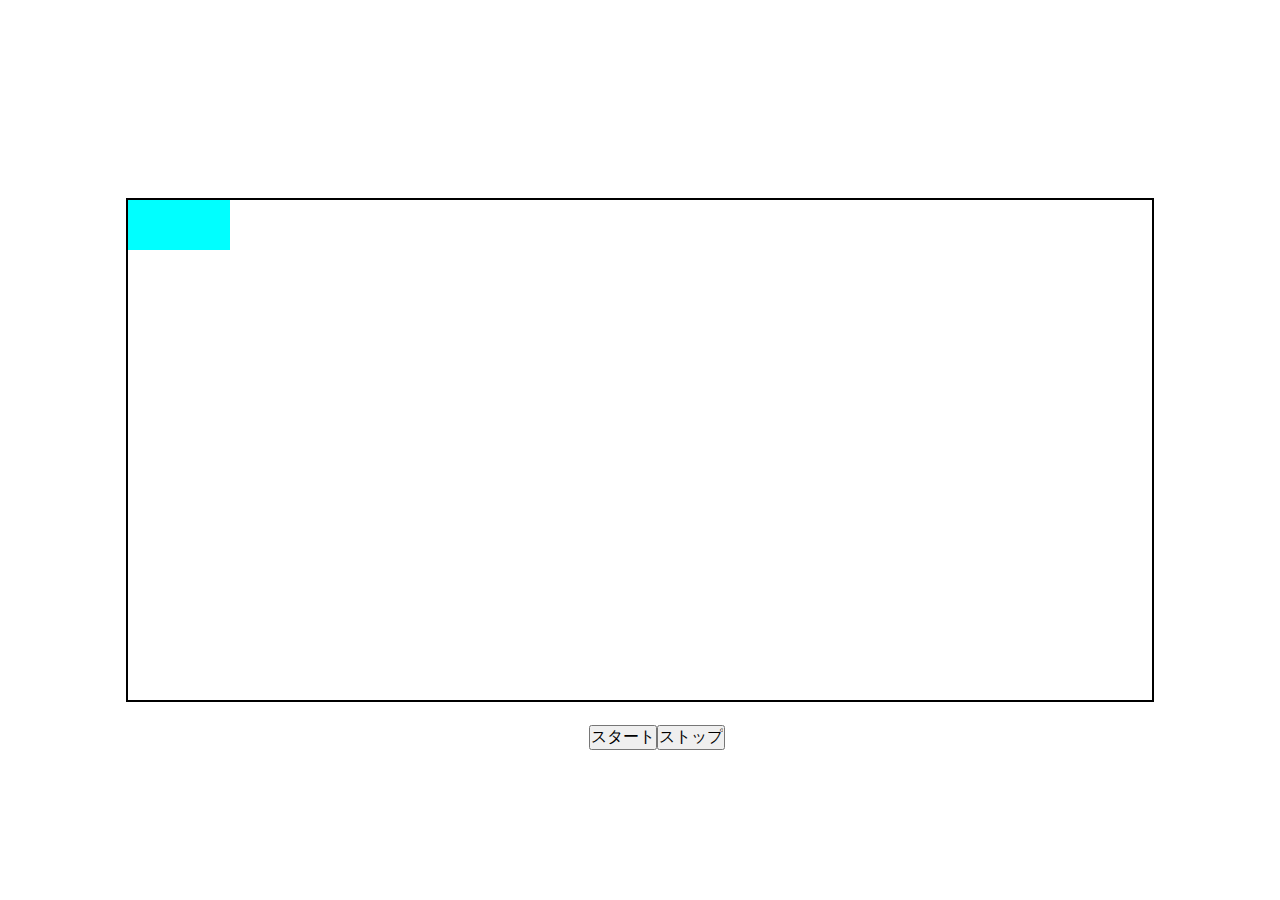
<file: ランダムパネル/index.html>
<!DOCTYPE html>
<html lang="ja">
<head>
<meta charset="UTF-8">
<title>ランダムに移動するパネル</title>
<meta name="viewport" content="width=device-width">

<link rel="stylesheet" type="text/css" href="./css/reset.css">
<link rel="stylesheet" type="text/css" href="./css/style.css">

<script src="http://code.jquery.com/jquery-1.11.1.min.js"></script>
<script type="text/javascript" src="jquery/jquery.js"></script>

</head>

<body>
    
<div class="field">
    
    <div class="target"></div>
    
    <div class="control">
        
        <input type="button" id="start_button" value="スタート"><input type="button" id="stop_button" value="ストップ">
        
    </div>
    
</div>
    
</body>

</html>
</file>
<file: ランダムパネル/css/style.css>
@charset_01 "UTF-8";

body {
    
    margin:0;
    font-family:'メイリオ','Hiragino Kaku Gothic Pro',sans-serif;

}

/*-=-=-=-=-=-=-=-=-=-=-=-=-=-=-=-=-=-=-=-=-=-=-=-=-=-=-=-=-=-=-=-=-=-=-=-=-=-=-=-=-=-=-=-=-=-=-=-=-=-=-=-=-=-=-=-=-*/
/*----共通クラス設定----*/

a {text-decoration:none;}

.hide {display:none}

.relative {position:relative;}
.fixed {position:fixed;}

.hold_x {overflow-x:hidden;}
.hold_y {overflow-y:hidden;}

[class*="fc_f0"] {font-family:'Lucida Console',monospace;}
[class*="fc_f1"] {font-family:'Monotype Corsiva',fantasy;}

[class*="in_page"] {position:relative;}

/*-=-=-=-=-=-=-=-=-=-=-=-=-=-=-=-=-=-=-=-=-=-=-=-=-=-=-=-=-=-=-=-=-=-=-=-=-=-=-=-=-=-=-=-=-=-=-=-=-=-=-=-=-=-=-=-=-*/

.field {
    
    position: absolute;
    top: 0;
    left: 0;
    right: 0;
    bottom: 0;
    margin: auto;
    width: 80%;
    height: 500px;
    border: solid 2px;
    
}

.target {
    
    position: relative;
    top: 0;
    left: 0;
    width: 10%;
    height: 10%;
    background-color: aqua;
    
}

.control {
    
    position: absolute;
    top: 105%;
    left: 45%;
    width: 30%;
    height: 30%;
    
}

/*-=-=-=-=-=-=-=-=-=-=-=-=-=-=-=-=-=-=-=-=-=-=-=-=-=-=-=-=-=-=-=-=-=-=-=-=-=-=-=-=-=-=-=-=-=-=-=-=-=-=-=-=-=-=-=-=-*/

/*=#=#=#=#=#=#=#=#=#=#=#=#=#=#=#=#=#=#=#=#=#=#=#=#=#=#=#=#=#=#=#=#=#=#=#=#=#=#=#=#=#=#=#=#=#=#=#=#=#=#=#=#=#=#=#=#=*/
/*=#=#=#=#=#=#=#=#=#=#=#=#=#=#=#=#=#=#=#=#=#=#=↓≪ページレイアウト関連≫↓=#=#=#=#=#=#=#=#=#=#=#=#=#=#=#=#=#=#=#=#=#=#=*/
/*=#=#=#=↓≪ブラウザ画面の横幅が『599px以下』の場合≫=#=#=#=#=#=#=#=#=#=#=#=#=#=#=#=#=#=#=#=#=#=#=#=#=#=#=#=#=#=#=#=#=#=*/

@media(max-width:599px)
{
	
/*----全体の横幅を固定----*/

body {width:480px; margin-left:auto; margin-right:auto;}
    
}   /*--↑@media(max-width:599px)--*/
/*=#=#=#=#=#=#=#=#=#=#=#=#=#=#=#=#=#=#=#=#=#=#=#=#=#=#=#=#=#=#=#=#=#=#=#=#=#=#=#=#=#=#=#=#=#=#=#=#=#=#=#=#=#=#=#=#=*/
/*=#=#=#=↓≪ブラウザ画面の横幅が『600px以上』の場合≫=#=#=#=#=#=#=#=#=#=#=#=#=#=#=#=#=#=#=#=#=#=#=#=#=#=#=#=#=#=#=#=#=#=*/

@media(min-width:600px)
{
					  	  
/*----全体の横幅を固定----*/

body {width:540px; margin-left:auto; margin-right:auto;}

}   /*--↑@media(min-width:600px)--*/
/*=#=#=#=#=#=#=#=#=#=#=#=#=#=#=#=#=#=#=#=#=#=#=#=#=#=#=#=#=#=#=#=#=#=#=#=#=#=#=#=#=#=#=#=#=#=#=#=#=#=#=#=#=#=#=#=#=*/
/*=#=#=#=↓≪ブラウザ画面の横幅が『600px以上～767px以下』の場合≫#=#=#=#=#=#=#=#=#=#=#=#=#=#=#=#=#=#=#=#=#=#=#=#=#=#=#=#=#=*/

@media(min-width:600px) and (max-width:767px)
{
	

/*----全体の横幅を固定----*/

body {width:640px; margin-left:auto; margin-right:auto;}
    
}   /*--↑@media(min-width:600px) and (max-width:767px)--*/
/*=#=#=#=#=#=#=#=#=#=#=#=#=#=#=#=#=#=#=#=#=#=#=#=#=#=#=#=#=#=#=#=#=#=#=#=#=#=#=#=#=#=#=#=#=#=#=#=#=#=#=#=#=#=#=#=#=*/
/*=#=#=#=↓≪ブラウザ画面の横幅が『768px以上』の場合≫=#=#=#=#=#=#=#=#=#=#=#=#=#=#=#=#=#=#=#=#=#=#=#=#=#=#=#=#=#=#=#=#=#=*/

@media(min-width:768px)
{
	

		

/*----全体の横幅を固定----*/
    
body {width: 820px; margin-left:auto; margin-right:auto;}

}   /*--↑@media(min-width:768px)--*/
/*=#=#=#=#=#=#=#=#=#=#=#=#=#=#=#=#=#=#=#=#=#=#=#=#=#=#=#=#=#=#=#=#=#=#=#=#=#=#=#=#=#=#=#=#=#=#=#=#=#=#=#=#=#=#=#=#=*/
/*=#=#=#=↓≪ブラウザ画面の横幅が『1190px以上』の場合≫=#=#=#=#=#=#=#=#=#=#=#=#=#=#=#=#=#=#=#=#=#=#=#=#=#=#=#=#=#=#=#=#=#=*/

@media(min-width:1190px)
{
	

/*----全体の横幅を固定----*/
    
body {width:1300px; margin-left:auto; margin-right:auto;}

}   /*--↑@media(min-width:1190px)--*/
/*=#=#=#=#=#=#=#=#=#=#=#=#=#=#=#=#=#=#=#=#=#=#=#=#=#=#=#=#=#=#=#=#=#=#=#=#=#=#=#=#=#=#=#=#=#=#=#=#=#=#=#=#=#=#=#=#=*/

/**//**//**//**//**//**//**//**//**//**//**//**//**//**//**//**//**//**//**//**//**//**//**//**//**//**//**//**//**/
/**//**//**//**//**//**//**//**//**//**//**//**↓≪アニメーション等々≫↓**//**//**//**//**//**//**//**//**//**//**//**/

/*@keyframes XX*/
{


}   /*--↑@keyframes--*/
/**//**//**//**//**//**//**//**//**//**//**//**//**//**//**//**//**//**//**//**//**//**//**//**//**//**//**//**//**/
</file>
